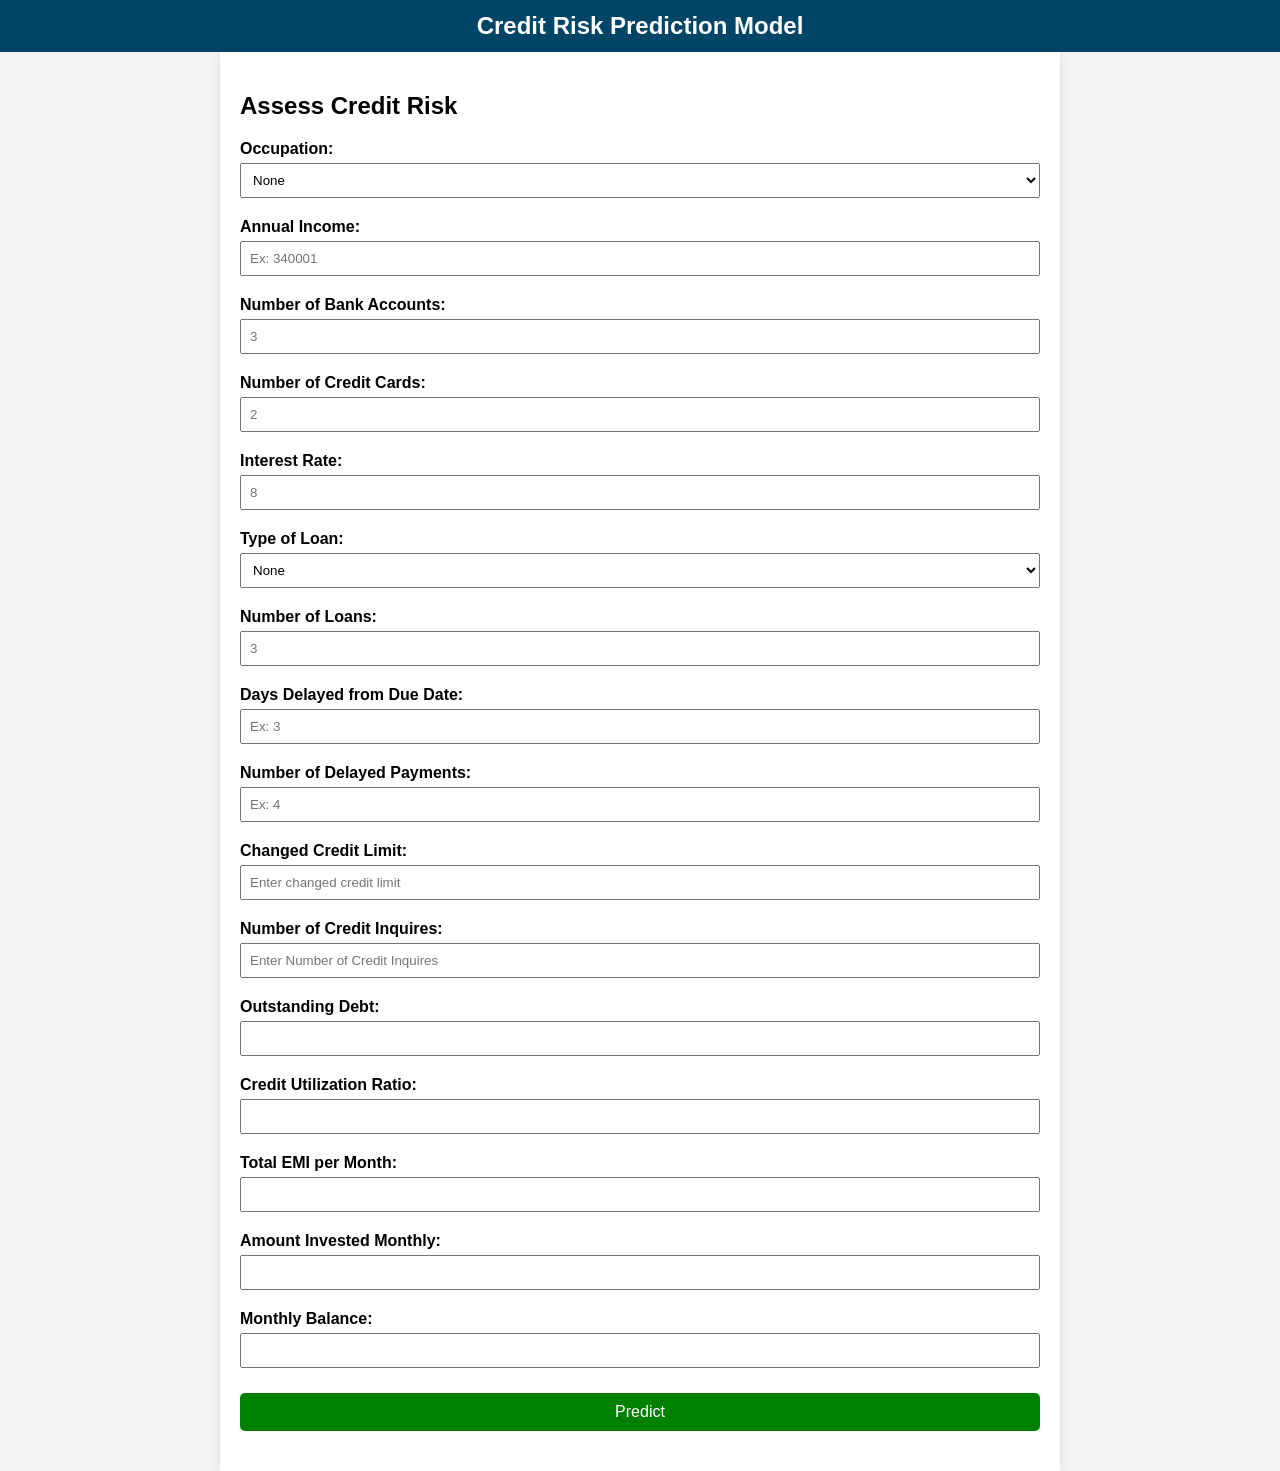
<file: Credit Risk Analysis/index.html>
<!DOCTYPE html>
<html lang="en">
<head>
    <meta charset="UTF-8">
    <meta http-equiv="X-UA-Compatible" content="IE=edge">
    <meta name="viewport" content="width=device-width, initial-scale=1.0">
    <title>Credit Risk Prediction</title>
    <style>
        body {
            font-family: Arial, sans-serif; /* Modern and simple font */
            margin: 0;
            padding: 0;
            background: #f4f4f4; /* Light grey background */
        }
        .main {
            display: flex;
            flex-direction: column;
            min-height: 100vh;
        }
        .nav {
            background-color: #004466; /* Deep blue */
            color: #ffffff;
            padding: 12px 20px;
            text-align: center;
        }
        .nav h1 {
            margin: 0;
            font-size: 24px;
        }
        .nav a {
            color: #ffffff;
            text-decoration: none;
        }
        .main-container {
            flex-grow: 1;
            display: flex;
            align-items: center;
            justify-content: center;
        }
        .model {
            background-color: #ffffff;
            padding: 20px;
            box-shadow: 0 0 10px rgba(0,0,0,0.1); /* Adds shadow to the form container */
            width: 80%;
            max-width: 800px;
        }
        .form {
            width: 100%;
        }
        label {
            font-weight: bold;
            margin-top: 10px;
        }
        input, select {
            width: 100%;
            padding: 8px;
            margin-top: 5px;
            margin-bottom: 20px;
            box-sizing: border-box; /* Includes padding and border in the element's total width and height */
        }
        .submit input {
            background-color: #008000; /* Green background */
            color: white;
            border: none;
            padding: 10px 20px;
            font-size: 16px;
            cursor: pointer;
            border-radius: 5px; /* Rounded corners */
        }
        .submit input:hover {
            background-color: #005700; /* Darker green on hover */
        }
    </style>
</head>
<body>
    <section class="main">
        <div class="nav">
            <h1><a href="/">Credit Risk Prediction Model</a></h1>
        </div>
        <div class="main-container">
            <div class="model">
                <h1>Assess Credit Risk</h1>
                <div class="form">
                    <form action="/predict" method="post">
                        <!-- Input groups -->
                        <div class="group">
    <label for="Occupation">Occupation:</label>
    <select name="Occupation" id="Occupation" required>
        <option value="Scientist">Scientist</option>
        <option value="Engineer">Engineer</option>
        <option value="Teacher">Teacher</option>
        <option value="Doctor">Doctor</option>
        <option value="Architect">Architect</option>
        <option value="Entrepreneur">Entrepreneur</option>
        <option value="Accountant">Accountant</option>
        <option value="Mediamanager">Media Manager</option>
        <option value="Lawyer">Lawyer</option>
        <option value="Manager">Manager</option>
        <option value="Mechanic">Mechanic</option>
        <option value="Writer">Writer</option>
        <option value="Musician">Musician</option>
        <option value="Developer">Developer</option>
        <option value="None" selected>None</option>
    </select>
</div>

                        <div class="group">
                            <label>Annual Income:</label>
                            <input type="text" name="Annual_Income" placeholder="Ex: 340001" required>
                        </div>
                        <div class="group">
                            <label>Number of Bank Accounts:</label>
                            <input type="number" name="Num_Bank_Accounts" min="0" placeholder="3" required>
                        </div>
                        <div class="group">
                            <label>Number of Credit Cards:</label>
                            <input type="number" name="Num_Credit_Card" min="0" placeholder="2" required>
                        </div>
                        <div class="group">
                            <label>Interest Rate:</label>
                            <input type="text" name="Interest_Rate" placeholder="8" required>
                        </div>
                        <div class="group">
    <label for="Type_of_Loan">Type of Loan:</label>
    <select name="Type_of_Loan" id="Type_of_Loan" required>
        <option value="Auto Loan">Auto Loan</option>
        <option value="Creditbuilder Loan">Creditbuilder Loan</option>
        <option value="Personal Loan">Personal Loan</option>
        <option value="Home Equity Loan">Home Equity Loan</option>
        <option value="Payday Loan">Payday Loan</option>
        <option value="Student Loan">Student Loan</option>
        <option value="Mortage Loan">Mortgage Loan</option> 
        <option value="Other">Other</option>
                <option value="None" selected>None</option>

    </select>
</div>

                        <div class="group">
                            <label>Number of Loans:</label>
                            <input type="number" name="Num_of_Loan" min="0" placeholder="3" required>
                        </div>
                        <div class="group">
                            <label>Days Delayed from Due Date:</label>
                            <input type="number" name="Delay_from_due_date" min="0" placeholder="Ex: 3" required>
                        </div>
                        <div class="group">
                            <label>Number of Delayed Payments:</label>
                            <input type="number" name="Num_of_Delayed_Payment" min="0" placeholder="Ex: 4" required>
                        </div>
                        
                        
                        
                        <div class="group">
                            <label>Changed Credit Limit:</label>
                            <input type="text" name="Changed_Credit_Limit" placeholder="Enter changed credit limit" required>
                        </div>

                        <div class="group">
                            <label>Number of Credit Inquires:</label>
                            <input type="text" name="Num_Credit_Inquiries" placeholder="Enter Number of Credit Inquires" required>
                        </div>

                        <div class="group">
                            <label for="Outstanding_Debt">Outstanding Debt:</label>
                            <input type="text" id="Outstanding_Debt" name="Outstanding_Debt" required>
                        </div>
                        <div class="group">
                            <label for="Credit_Utilization_Ratio">Credit Utilization Ratio:</label>
                            <input type="text" id="Credit_Utilization_Ratio" name="Credit_Utilization_Ratio" required>
                        </div>
                        <div class="group">
                            <label for="Total_EMI_per_month">Total EMI per Month:</label>
                            <input type="text" id="Total_EMI_per_month" name="Total_EMI_per_month" required>
                        </div>
                        <div class="group">
                            <label for="Amount_invested_monthly">Amount Invested Monthly:</label>
                            <input type="text" id="Amount_invested_monthly" name="Amount_invested_monthly" required>
                        </div>
                        <div class="group">
                            <label for="Monthly_Balance">Monthly Balance:</label>
                            <input type="text" id="Monthly_Balance" name="Monthly_Balance" required>
                        </div>
                        <div class="submit">
                            <input type="submit" value="Predict">
                        </div>
                    </form>
                </div>
            </div>
        </div>
    </section>
</body>
</html>
</file>
